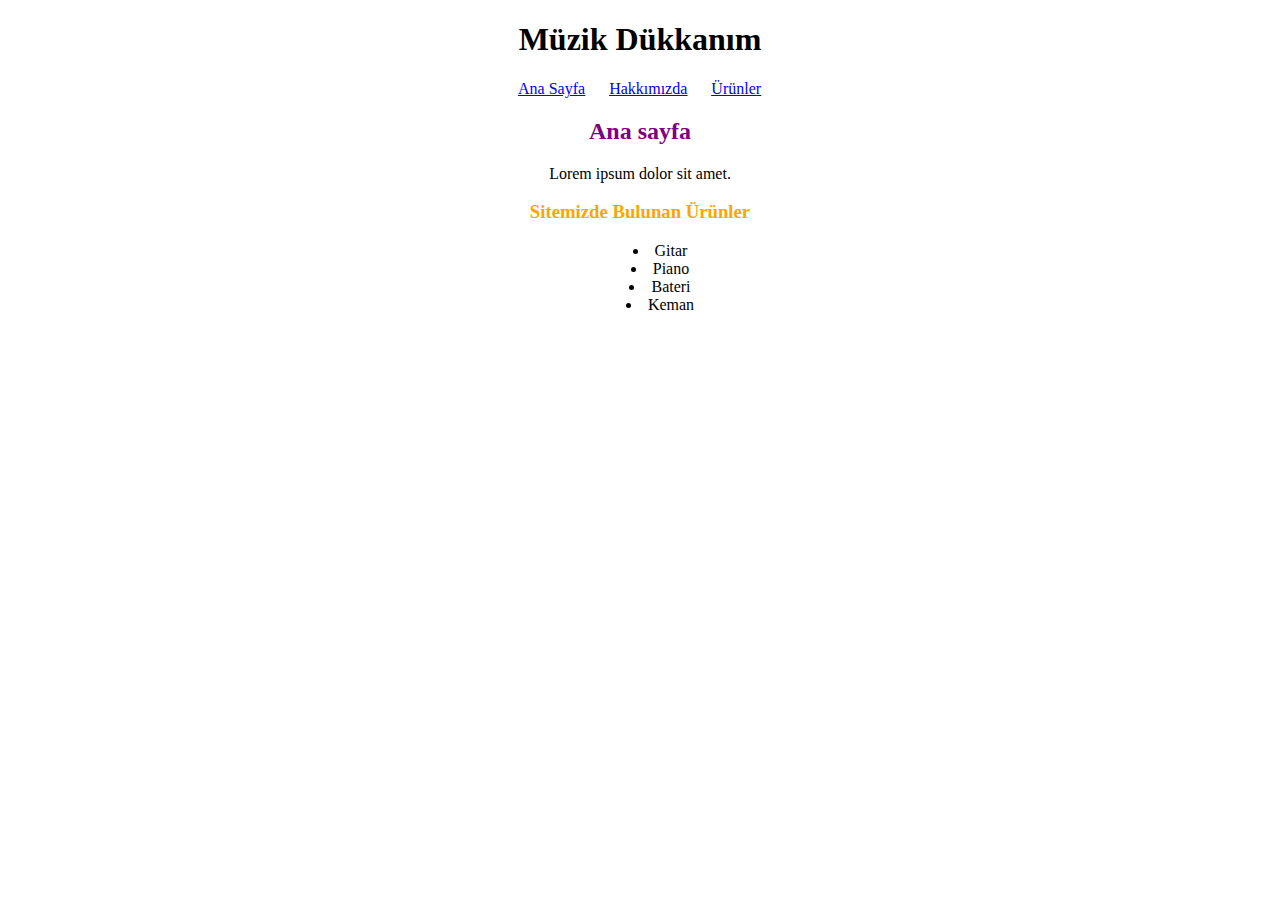
<file: index.html>
<!DOCTYPE html>
<html lang="en">
<head>
    <meta charset="UTF-8">
    <meta http-equiv="X-UA-Compatible" content="IE=edge">
    <meta name="viewport" content="width=device-width, initial-scale=1.0">
    <title>Müzik Dükkanım</title>
    <link rel="stylesheet" href="style.css">
</head>
<body>
    <!-- Header - Start -->
    <header>
        <h1>Müzik Dükkanım</h1>
    </header>
    <!-- Nav - Start -->
    <nav>
        &emsp; <a href="index.html"><u>Ana Sayfa</u></a> &emsp;
        <a href="about-us.html"><u>Hakkımızda</u></a> &emsp;
        <a href="product.html"><u>Ürünler</u></a> &emsp;
    </nav>
    <!-- Nav - End -->
    
    <!-- Section - Start -->
    <section>
        <article>
            <!-- Ana Sayfa Tanıtım -->
            <div>
            <h2 style="color: purple;">Ana sayfa</h2>
            <p>Lorem ipsum dolor sit amet.</p>
            </div>
            <!-- Ürün Kategori -->
            <div>
                <h3 style="color: orange;">Sitemizde Bulunan Ürünler</h3>
                <ul>
                    <li>Gitar</li>
                    <li>Piano</li>
                    <li>Bateri</li>
                    <li>Keman</li>
                </ul>
            </div>
        </article>
    </section>
    <!-- Section - End -->
</body>
</html>
</file>
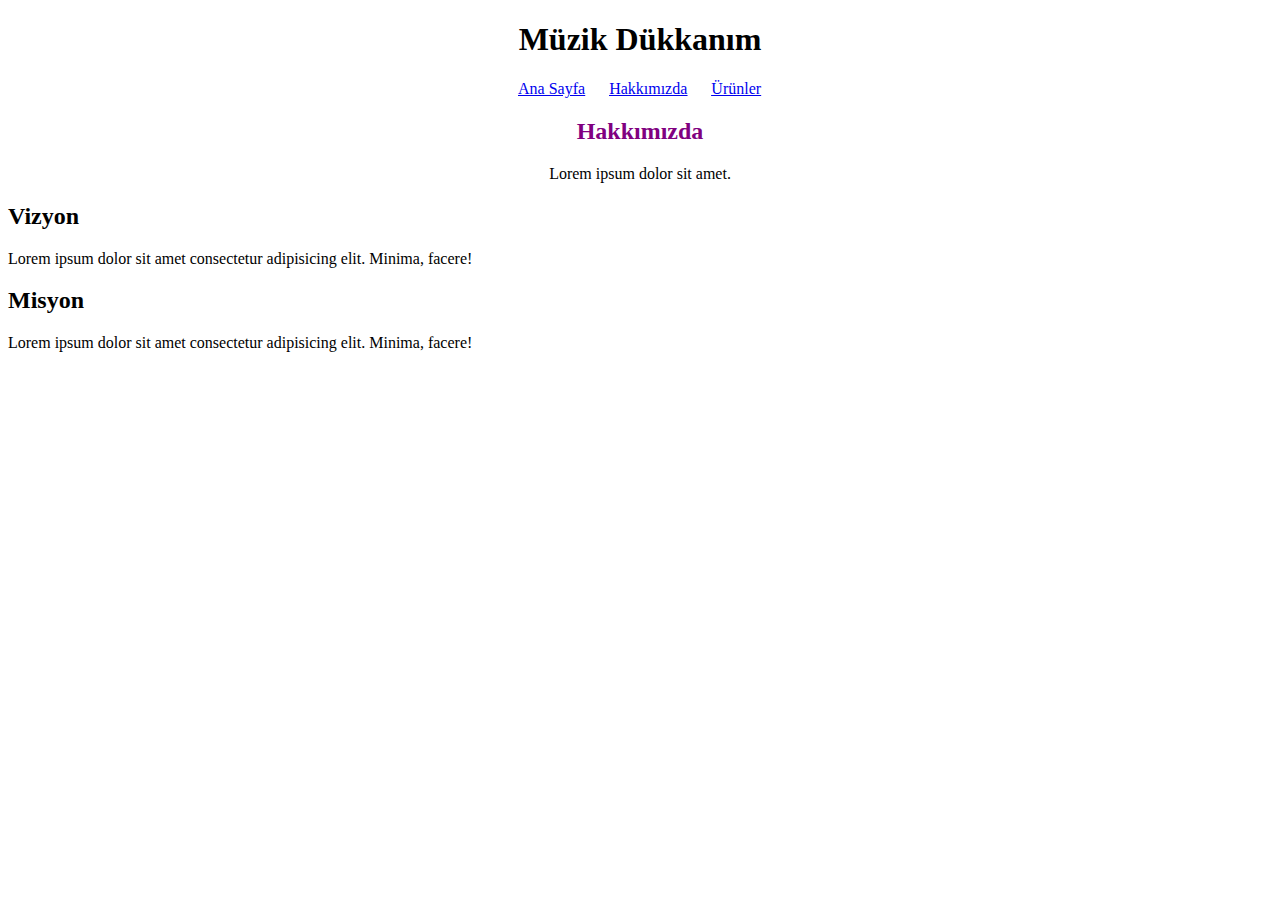
<file: about-us.html>
<!DOCTYPE html>
<html lang="en">
<head>
    <meta charset="UTF-8">
    <meta http-equiv="X-UA-Compatible" content="IE=edge">
    <meta name="viewport" content="width=device-width, initial-scale=1.0">
    <title>Müzik Dükkanım</title>
    <link rel="stylesheet" href="style.css">
</head>
<body>
    <!-- Header - Start -->
    <header>
        <h1>Müzik Dükkanım</h1>
    </header>
    <!-- Nav - Start -->
    <nav>
        &emsp; <a href="index.html"><u>Ana Sayfa</u></a> &emsp;
        <a href="about-us.html"><u>Hakkımızda</u></a> &emsp;
        <a href="product.html"><u>Ürünler</u></a> &emsp;
    </nav>
    <!-- Nav - End -->
    
    <!-- Section - Start -->
    <section>
        <div>
            <h2 style="color: purple;">Hakkımızda</h2>
            <p>Lorem ipsum dolor sit amet.</p>
        </div>
        <div>
            <h2 style="text-align: left;">Vizyon</h2>
            <p style="text-align: left;">Lorem ipsum dolor sit amet consectetur adipisicing elit. Minima, facere!</p>
        </div>
        <div>
            <h2 style="text-align: left;">Misyon</h2>
            <p style="text-align: left;">Lorem ipsum dolor sit amet consectetur adipisicing elit. Minima, facere!</p>
        </div>
    </section>
    <!-- Section - End -->
</body>
</html>
</file>
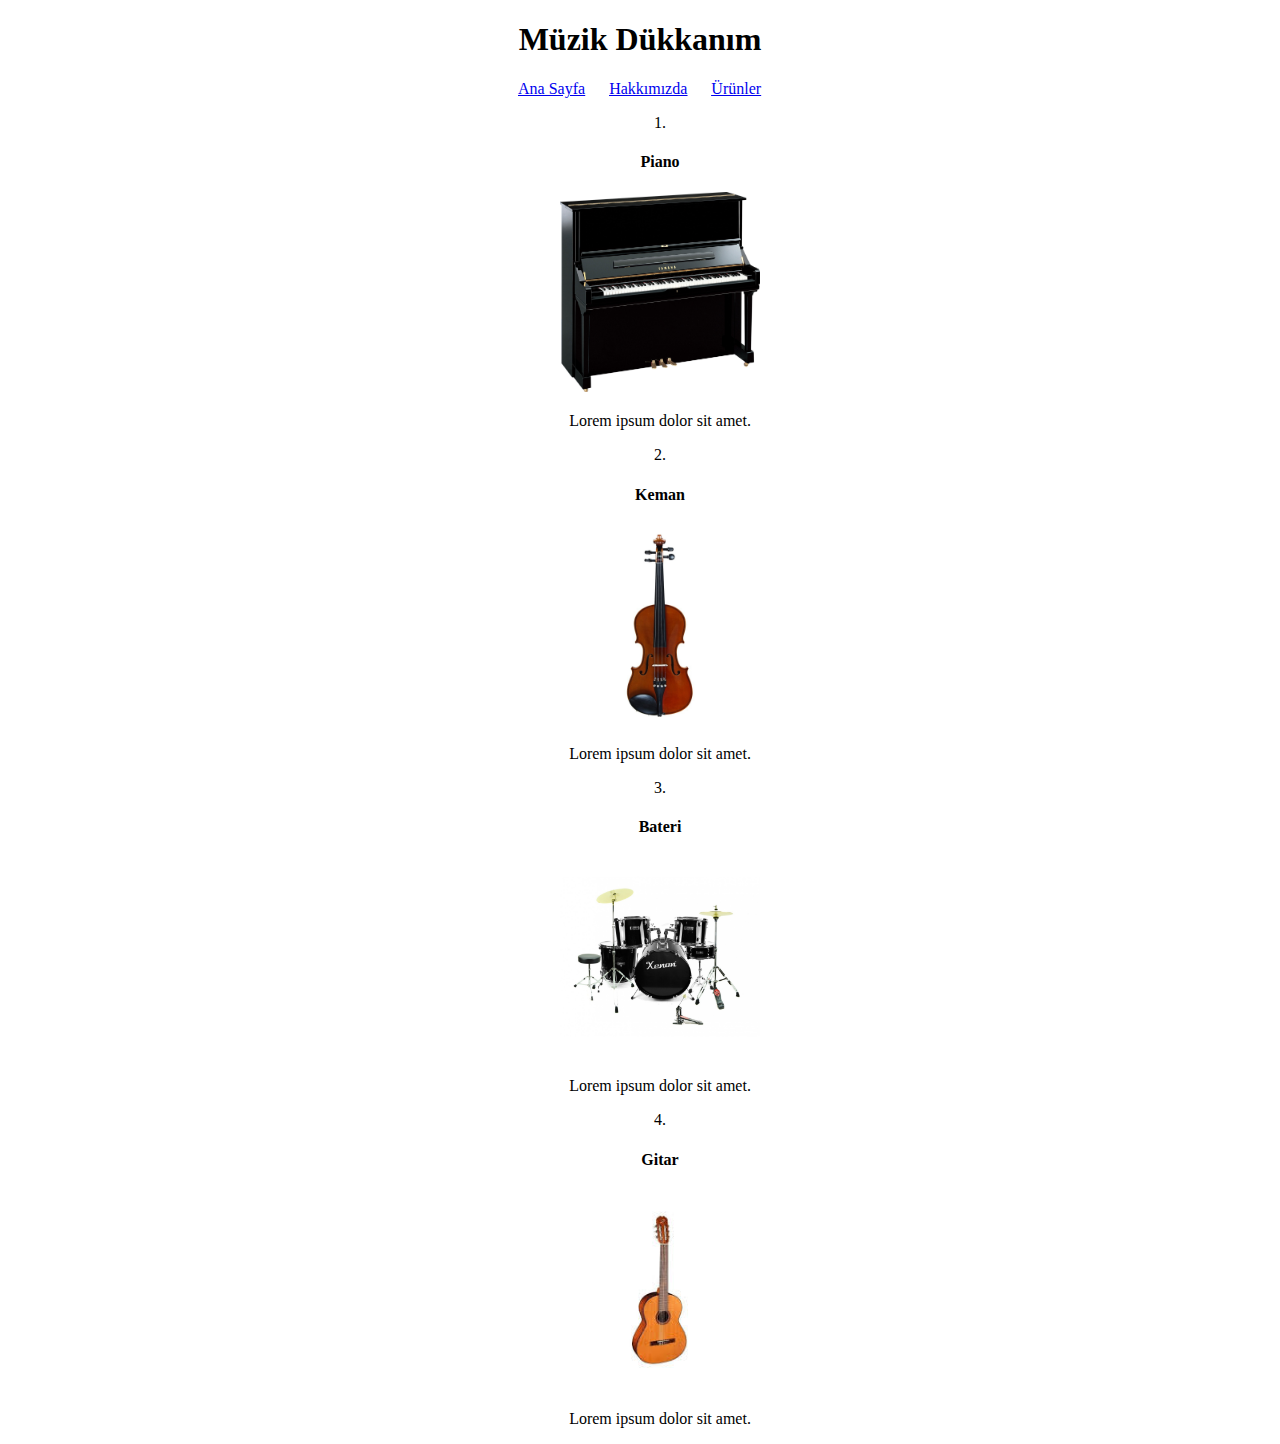
<file: product.html>
<!DOCTYPE html>
<html lang="tr">
<head>
    <meta charset="UTF-8">
    <meta http-equiv="X-UA-Compatible" content="IE=edge">
    <meta name="viewport" content="width=device-width, initial-scale=1.0">
    <title>Müzik Dükkanım</title>
    <link rel="stylesheet" href="style.css">
</head>
<body>
    <!-- Header - Start -->
    <header>
        <h1>Müzik Dükkanım</h1>
    </header>
    <!-- Header - End -->    
    <!-- Nav - Start -->
    <nav>
        &emsp; <a href="index.html"><u>Ana Sayfa</u></a> &emsp;
        <a href="about-us.html"><u>Hakkımızda</u></a> &emsp;
        <a href="product.html"><u>Ürünler</u></a> &emsp;
    </nav>
    <!-- Nav - End -->

    <!-- Ürünler -->
    <section>
        <div>
            <ol>
                <li>
                    <h4>Piano</h4>
                    <img src="img/piano1.jpg" alt="Piano Görseli" width="200" height="200">
                    <p>Lorem ipsum dolor sit amet.</p>
                </li>
                <li>
                    <h4>Keman</h4>
                    <img src="img/keman1.jpg" alt="Keman Görseli" width="200" height="200">
                    <p>Lorem ipsum dolor sit amet.</p>
                </li>
                <li>
                    <h4>Bateri</h4>
                    <img src="img/bateri1.jpg" alt="Bateri Görseli" width="200" height="200">
                    <p>Lorem ipsum dolor sit amet.</p>
                </li>
                <li>
                    <h4>Gitar</h4>
                    <img src="img/gitar1.jpg" alt="Gitar Görseli" width="200" height="200">
                    <p>Lorem ipsum dolor sit amet.</p>
                </li>
            </ol>
        </div>
    </section>
    
    
</body>
</html>
</file>
<file: style.css>
body{
    text-align: center;
}

a:visited{
    color: Blue; 
}

li{
    list-style-position: inside;
}
</file>
